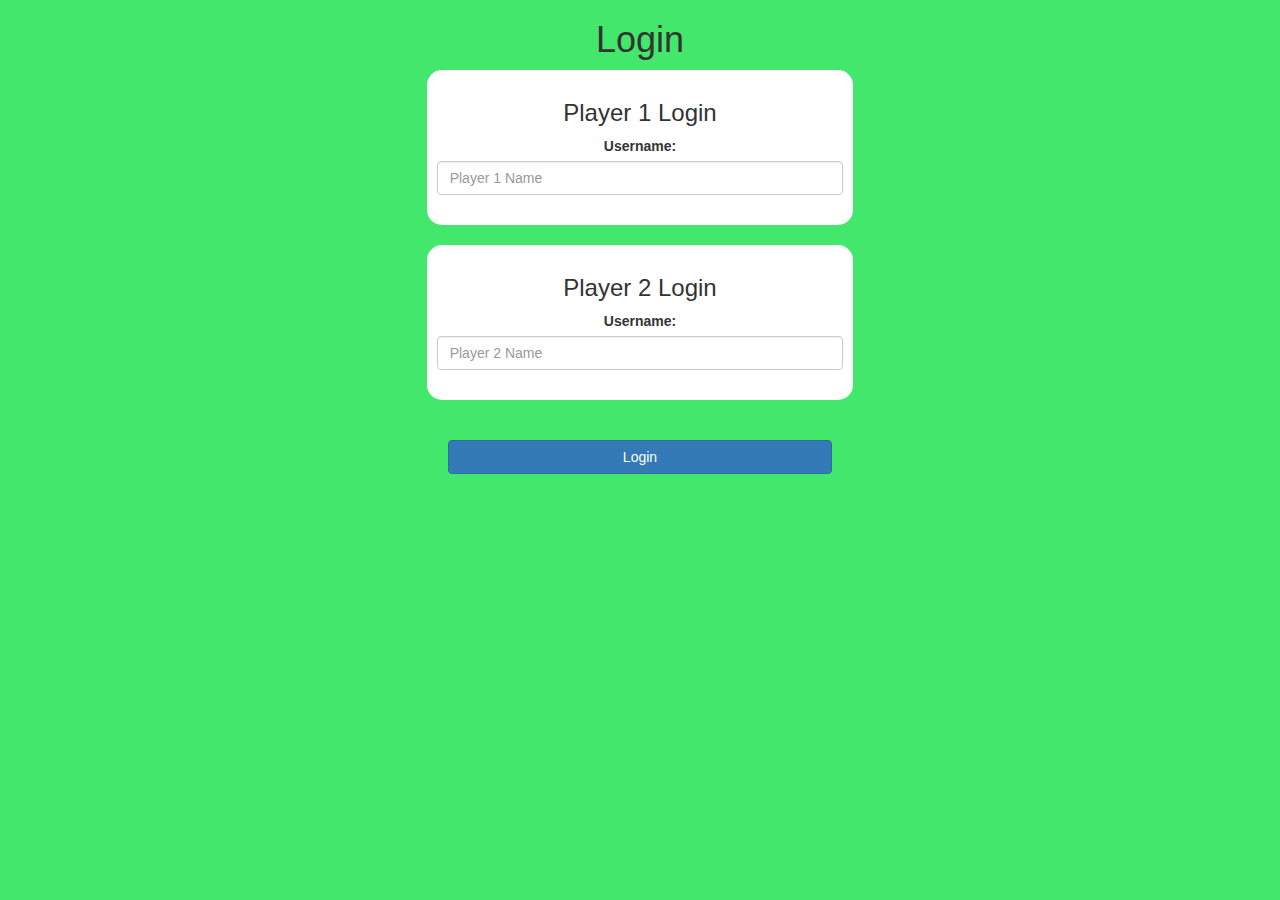
<file: index.html>
<!DOCTYPE html>
<html>
<head>
	<title>Math Quiz</title>

<meta name="viewport" content="width=device-width, initial-scale=1">
<link rel="stylesheet" href="https://maxcdn.bootstrapcdn.com/bootstrap/3.4.0/css/bootstrap.min.css">
<script src="https://ajax.googleapis.com/ajax/libs/jquery/3.4.1/jquery.min.js"></script>
<script src="https://maxcdn.bootstrapcdn.com/bootstrap/3.4.0/js/bootstrap.min.js"></script>

<link rel="stylesheet" type="text/css" href="game.css">

<script src="game_login.js"></script>
</head>
<body>
	<center>
		<h1>Login</h1>
		<div class="col-lg-4 col-sm-8 col-xs-11 login_div1">
			<h3>Player 1 Login</h3>
			<label>Username:</label>
			<input type="text" id="player1_name_input" class="form-control" placeholder="Player 1 Name">
			<br>
		</div>
		<br>
		<div class="col-lg-4 col-sm-8 col-xs-11 login_div1">
			<h3>Player 2 Login</h3>
			<label>Username:</label>
			<input type="text" id="player2_name_input" class="form-control" placeholder="Player 2 Name">
			<br>
		</div>
		<br>
		<br>
		<button style="width:30%" class="btn btn-primary" onclick="add_user()">Login</button>
	</center>
</body>
</html>
</file>
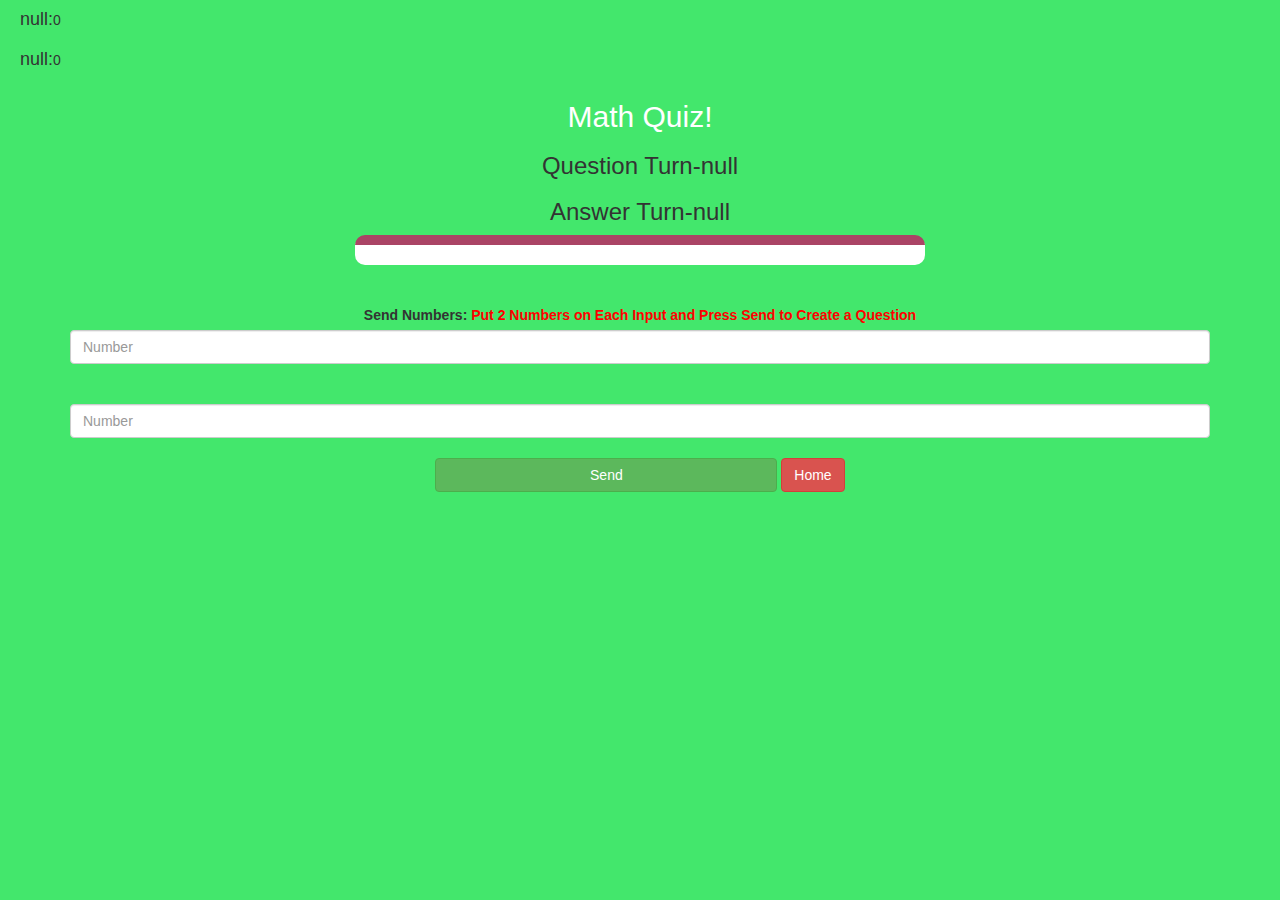
<file: game_page.html>
<html>
<head>
	<title>Math Quiz</title>

<meta name="viewport" content="width=device-width, initial-scale=1">
<link rel="stylesheet" href="https://maxcdn.bootstrapcdn.com/bootstrap/3.4.0/css/bootstrap.min.css">
<script src="https://ajax.googleapis.com/ajax/libs/jquery/3.4.1/jquery.min.js"></script>
<script src="https://maxcdn.bootstrapcdn.com/bootstrap/3.4.0/js/bootstrap.min.js"></script>

<link rel="stylesheet" type="text/css" href="game.css">
</head>
<body>
<h4 id="player1_name"></h4><span id="player1_score"></span>
<br>
<h4 id="player2_name"></h4><span id="player2_score"></span>
<div class="container">
	<center>
		<h2 style="color: white;">Math Quiz!</h2>
		<h3 id="player_question"></h3>
		<h3 id="player_answer"></h3>
		<div id="output" class="col-lg-6"></div>
		<br>
		<br>

		<label>Send Numbers: <b style="color: red">Put 2 Numbers on Each Input and Press Send to Create a Question </b></label>
		<input type="text" id="number1" class="form-control" placeholder="Number">
		<br>
		<br>
		<input type="text" id="number2" class="form-control" placeholder="Number">
		<br>
		<button onclick="send()" class="btn btn-success" style="width:30%;">Send</button>
		<button onclick="home()" class="btn btn-danger">Home</button>
	</center>
</div>

<script src="game_page.js"></script>
</body>
</html>
</file>
<file: game.css>
body
{
	background: rgb(67, 231, 108);
}

	.login_div1 , .login_div2
	{
		background: rgb(255, 255, 255);
		padding: 10px;
		float: none;
		border-radius: 15px;
	}


#player1_name , #player2_name
{
	display: inline-block;
	margin-left: 20px;
}
#word
{
	width: 60%;
}
#word_display
{
	letter-spacing: 5px;
}
#output
{
background: white;
border-radius: 10px;
border-top: 10px solid #AA4465;
padding: 10px;
float: none;
text-align: left;
}
</file>
